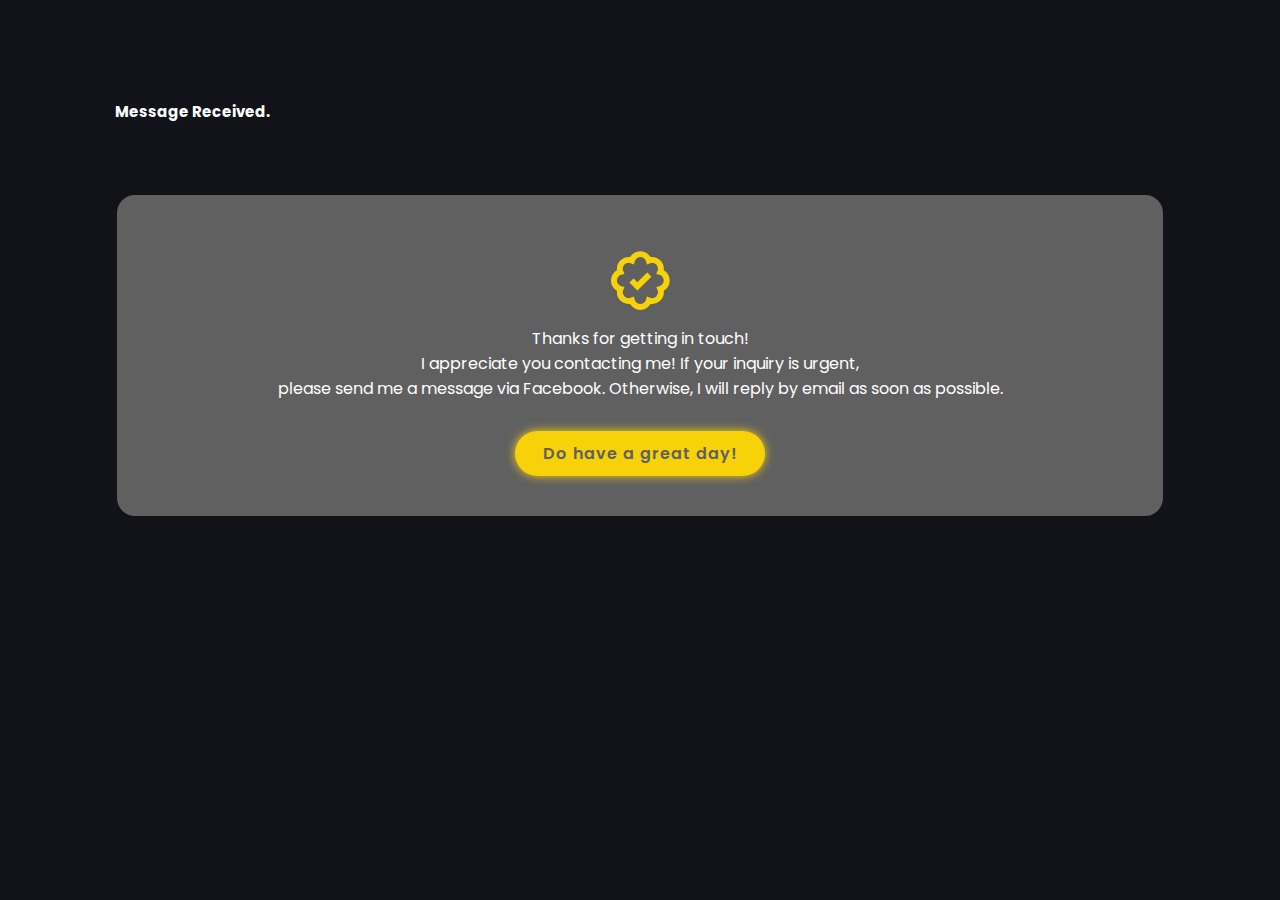
<file: success.html>
<!DOCTYPE html>
<html lang="en">
<head>
    <meta charset="UTF-8">
    <meta http-equiv="X-UA-Compatible" content="IE=edge">
    <link rel="icon" type="image/x-icon" href="images/favicon.ico">
    <meta name="viewport" content="width=device-width, initial-scale=1.0">
    <link href='https://unpkg.com/boxicons@2.1.4/css/boxicons.min.css' rel='stylesheet'>
    <style>
            @import url('https://fonts.googleapis.com/css2?family=Poppins:wght@300;400;500;600;700;800;900&display=swap');
            *{
                margin: 0;
                padding: 0;
                box-sizing: border-box;
                text-decoration: none;
                border: none;
                outline: none;
                scroll-behavior: smooth;
                font-family: 'Poppins', sans-serif;
            }
            :root{
                --bg-color: #111318;
                --second-bg-color: #606061;
                --text-color: #fff;
                --main-color: #f7d209;
            }

            html {
                font-size: 62.5%;
                overflow-x: hidden;
            }

            body{
                background: var(--bg-color);
                color: var(--text-color);
            }

            section{
                min-height: 100vh;
                padding: 10rem 9% 2rem;
            }

            .btn {
                display: inline-block;
                padding: 1rem 2.8rem;
                background: var(--main-color);
                border-radius: 4rem;
                box-shadow: 0 0 1rem var(--main-color);
                font-size: 1.6rem;
                color: var(--second-bg-color);
                letter-spacing: .1rem;
                font-weight: 600;
                transition: .5s ease;
            }

            .btn:hover {
                box-shadow: none;
            }

            .services h2 {
                margin-bottom: 5rem
            }

            .services-container {
                display: flex;
                justify-content: center;
                align-items: center;
                flex-wrap: wrap;
                gap: 2rem;
                padding-top: 2rem;
            }

            .services-container .services-box {
                flex: 1 1 30rem;
                background: var(--second-bg-color);
                padding: 5rem 2rem 4rem;
                border-radius: 2rem;
                text-align: center;
                border: .2rem solid var(--bg-color);
                transition: .5s ease;
            }

            .services-container .services-box:hover {
                border-color: var(--main-color);
                transform: scale(1.02);
            }

            .services-box i {
                font-size: 7rem;
                color: var(--main-color);
            }

            .services-box p {
                font-size: 1.6rem;
                margin: 1rem 0 3rem;
            }

            @media (max-width: 991px){
                section{
		        padding: 10rem 3% 2rem;
	            }

                .services {
		        padding-bottom: 8rem 9%;
	            }
            }
            
            @media (max-width: 768px){
                .services h2 {
                    margin-bottom: 3rem;
                }
            }

            @media (max-width: 450px){
                .services-container {
                    padding-top: 4rem;
                }
            }

            @media (max-width: 365px){
                .services-container {
                    padding-top: 4rem;
                }
            }


    </style>
    <title>Sweet! Message Received!</title>
</head>
    <body>
        <section class="services" id="services">
            <h2 class="heading">Message <span>Received.</span></h2>

            <div class="services-container">
                <div class="services-box">
                    <i class='bx bx-badge-check' ></i>
                    <p> Thanks for getting in touch! <br> I appreciate you contacting me! If your inquiry is urgent, <br> 
                        please send me a message via Facebook. 
                        Otherwise, I will reply by email as soon as possible.
                    </p>
                    <a href="#" class="btn">Do have a great day!</a>
    </body>
</html>
</file>
